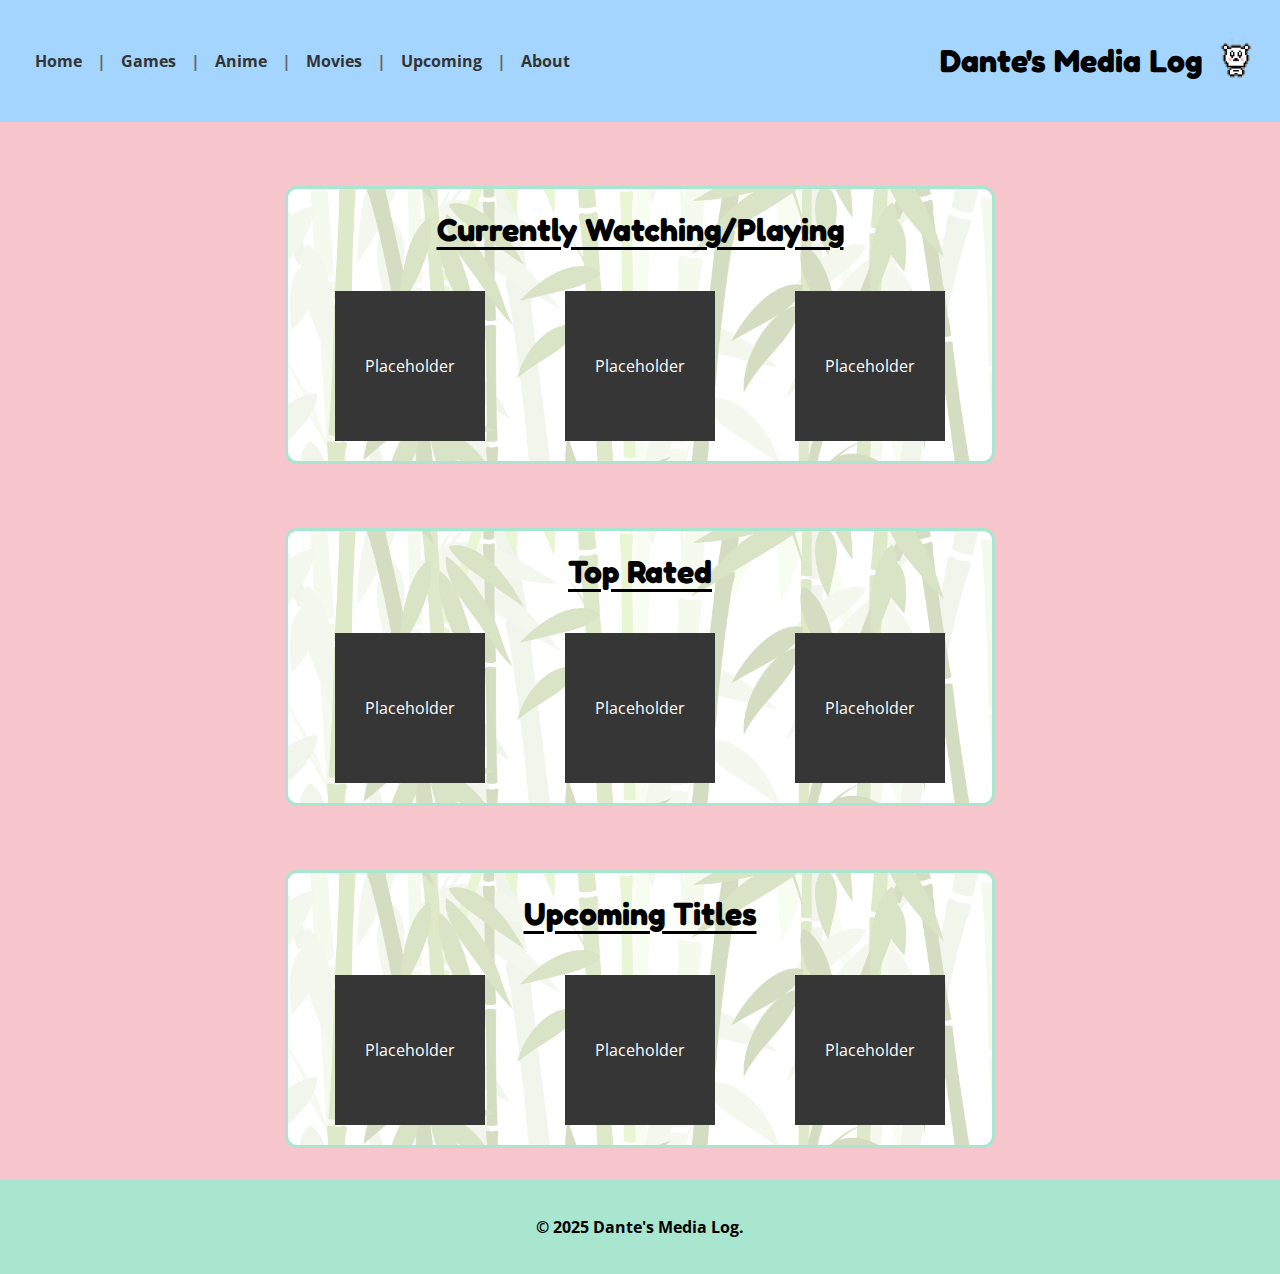
<file: index.html>
<!DOCTYPE html>
<html lang="en">
<head>
    <meta charset="UTF-8">
    <meta name="viewport" content="width=device-width, initial-scale=1.0">
    <title>Dante's Media Log</title>
    <link rel="stylesheet" href="styles.css">
    <link rel="icon" type="image/png" href="favicon.png">
    <link rel="preconnect" href="https://fonts.googleapis.com">
    <link rel="preconnect" href="https://fonts.gstatic.com" crossorigin>
    <link href="https://fonts.googleapis.com/css2?family=Fredoka:wght@300..700&display=swap" rel="stylesheet">
    <link href="https://fonts.googleapis.com/css2?family=Fredoka:wght@300..700&family=Open+Sans:ital,wght@0,300..800;1,300..800&display=swap" rel="stylesheet">
</head>
<body>
    <header>
        <section class="nav-toggle">
            <button id="menu-toggle" aria-label="Toggle menu">&#9776;</button>
        </section>

        <nav class="nav-links" id="nav-menu">
            <button id="close-menu" aria-label="Close menu">&times;</button>
            <a href="./index.html">Home</a>
            <a href="./pages/games.html">Games</a>
            <a href="./pages/anime.html">Anime</a>
            <a href="./pages/movies.html">Movies</a>
            <a href="./pages/upcoming.html">Upcoming</a>
            <a href="./pages/about.html">About</a>
        </nav>

        <section class="title-header">
            <h1>Dante's Media Log</h1>
            <img class="logo" src="pixelPanda.png" alt="Panda logo">
        </section>
    </header>

    <main>
        <section class="container current-media">
            <h1>Currently Watching/Playing</h1>
            <div class="placeholder-container">
                <div class="placeholder">
                    <p>Placeholder</p>
                    <p>Placeholder</p>
                    <p>Placeholder</p>
                </div>
            </div>
        </section>

        <section class="container top-rated">
            <h1>Top Rated</h1>
            <div class="placeholder-container">
                <div class="placeholder">
                    <p>Placeholder</p>
                    <p>Placeholder</p>
                    <p>Placeholder</p>
                </div>
            </div>
        </section>

        <section class="container upcoming-titles">
            <h1>Upcoming Titles</h1>
            <div class="placeholder-container">
                <div class="placeholder">
                    <p>Placeholder</p>
                    <p>Placeholder</p>
                    <p>Placeholder</p>
                </div>
            </div>
        </section>
    </main>

    <footer>
        <p>&copy; 2025 Dante's Media Log.</p>
    </footer>

    <script src="./pages/page-script.js"></script>
</body>
</html>
</file>
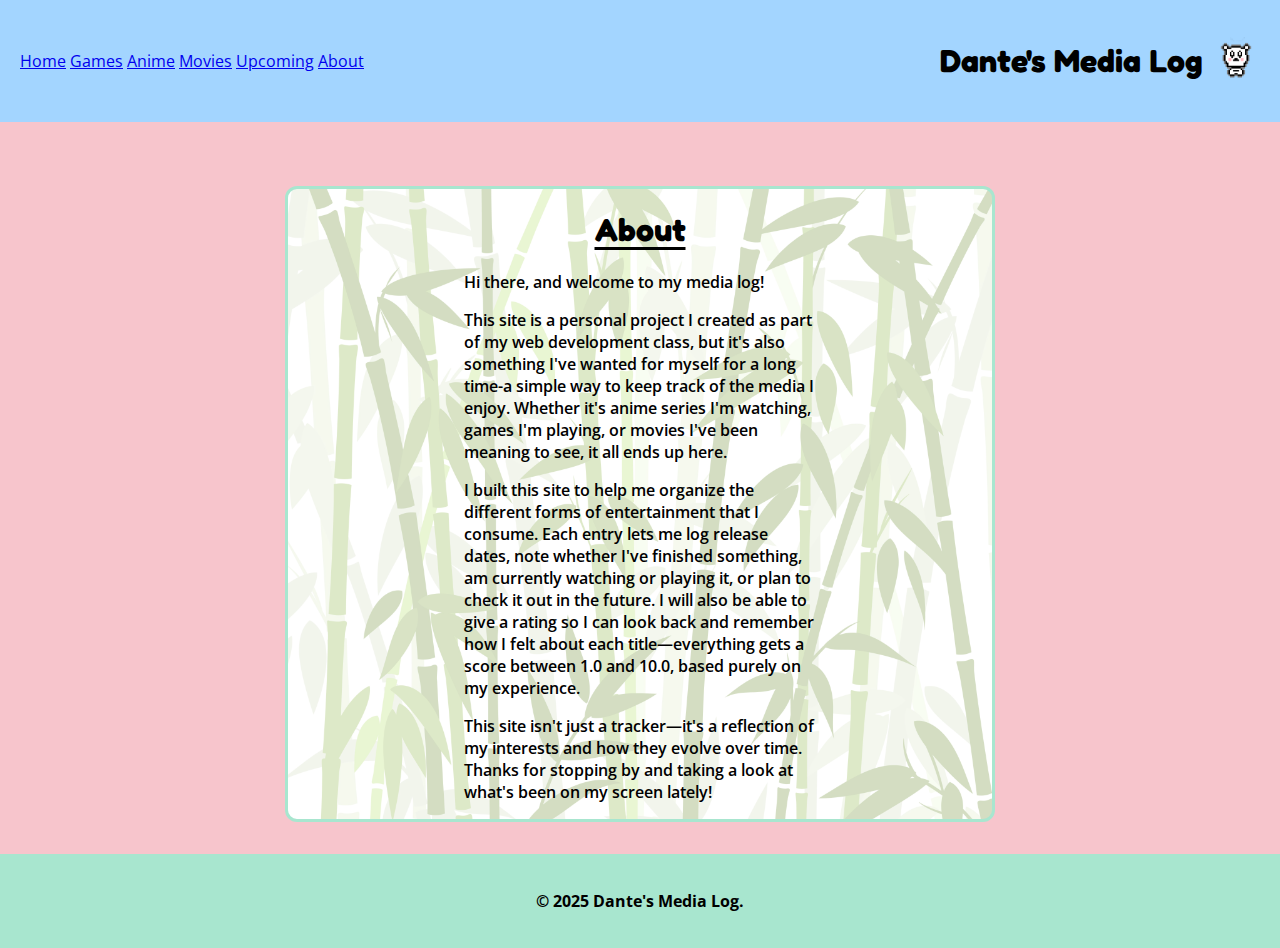
<file: pages/about.html>
<!DOCTYPE html>
<html lang="en">
<head>
    <meta charset="UTF-8">
    <meta name="viewport" content="width=device-width, initial-scale=1.0">
    <title>About | Dante's Media Log</title>
    <link rel="stylesheet" href="../styles.css">
    <link rel="icon" type="image/png" href="../favicon.png">
    <link rel="preconnect" href="https://fonts.googleapis.com">
    <link rel="preconnect" href="https://fonts.gstatic.com" crossorigin>
    <link href="https://fonts.googleapis.com/css2?family=Fredoka:wght@300..700&display=swap" rel="stylesheet">
    <link href="https://fonts.googleapis.com/css2?family=Fredoka:wght@300..700&family=Open+Sans:ital,wght@0,300..800;1,300..800&display=swap" rel="stylesheet">
</head>
<body>
    <header>
        <section class="nav-links">
            <a href="../index.html">Home</a>
            <a href="./games.html">Games</a>
            <a href="./anime.html">Anime</a>
            <a href="./movies.html">Movies</a>
            <a href="./upcoming.html">Upcoming</a>
            <a href="./about.html">About</a>
        </section>

        <section class="title-header">
            <h1>Dante's Media Log</h1>
            <img class="logo" src="../pixelPanda.png" alt="Panda logo">
        </section>
    </header>

    <main>
        <section class="container about-page">
            <h1>About</h1>
            <div class="about-text">
                <p>Hi there, and welcome to my media log!</p>
                <p>
                    This site is a personal project I created as part of my web development class, but it's also something I've wanted for myself for a long time-a simple way to keep track of the media I enjoy. 
                    Whether it's anime series I'm watching, games I'm playing, or movies I've been meaning to see, it all ends up here.
                </p>
                <p>
                    I built this site to help me organize the different forms of entertainment that I consume. 
                    Each entry lets me log release dates, note whether I've finished something, am currently watching or playing it, or plan to check it out in the future. 
                    I will also be able to give a rating so I can look back and remember how I felt about each title—everything gets a score between 1.0 and 10.0, based purely on my experience. 
                </p>
                <p>
                    This site isn't just a tracker—it's a reflection of my interests and how they evolve over time. Thanks for stopping by and taking a look at what's been on my screen lately!
                </p>
            </div>
        </section>
    </main>

    <footer>
        <p>&copy; 2025 Dante's Media Log.</p>
    </footer>
</body>
</html>
</file>
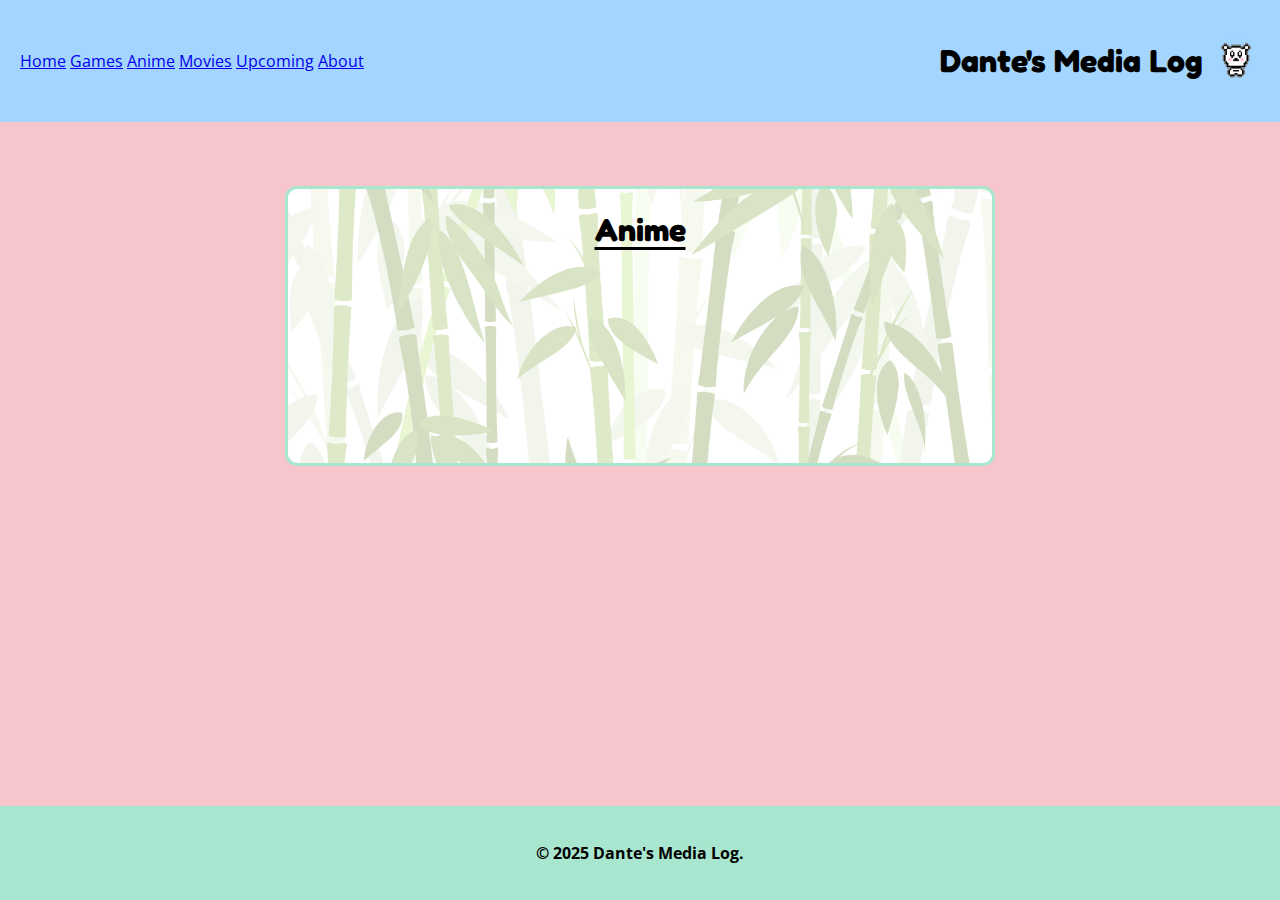
<file: pages/anime.html>
<!DOCTYPE html>
<html lang="en">
<head>
    <meta charset="UTF-8">
    <meta name="viewport" content="width=device-width, initial-scale=1.0">
    <title>Anime | Dante's Media Log</title>
    <link rel="stylesheet" href="../styles.css">
    <link rel="icon" type="image/png" href="../favicon.png">
    <link rel="preconnect" href="https://fonts.googleapis.com">
    <link rel="preconnect" href="https://fonts.gstatic.com" crossorigin>
    <link href="https://fonts.googleapis.com/css2?family=Fredoka:wght@300..700&display=swap" rel="stylesheet">
    <link href="https://fonts.googleapis.com/css2?family=Fredoka:wght@300..700&family=Open+Sans:ital,wght@0,300..800;1,300..800&display=swap" rel="stylesheet">
</head>
<body>
    <header>
        <section class="nav-links">
            <a href="../index.html">Home</a>
            <a href="./games.html">Games</a>
            <a href="./anime.html">Anime</a>
            <a href="./movies.html">Movies</a>
            <a href="./upcoming.html">Upcoming</a>
            <a href="./about.html">About</a>
        </section>

        <section class="title-header">
            <h1>Dante's Media Log</h1>
            <img class="logo" src="../pixelPanda.png" alt="Panda logo">
        </section>
    </header>

    <main>
        <section class="container upcoming-list">
            <h1>Anime</h1>
        </section>
    </main>

    <footer>
        <p>&copy; 2025 Dante's Media Log.</p>
    </footer>
</body>
</html>
</file>
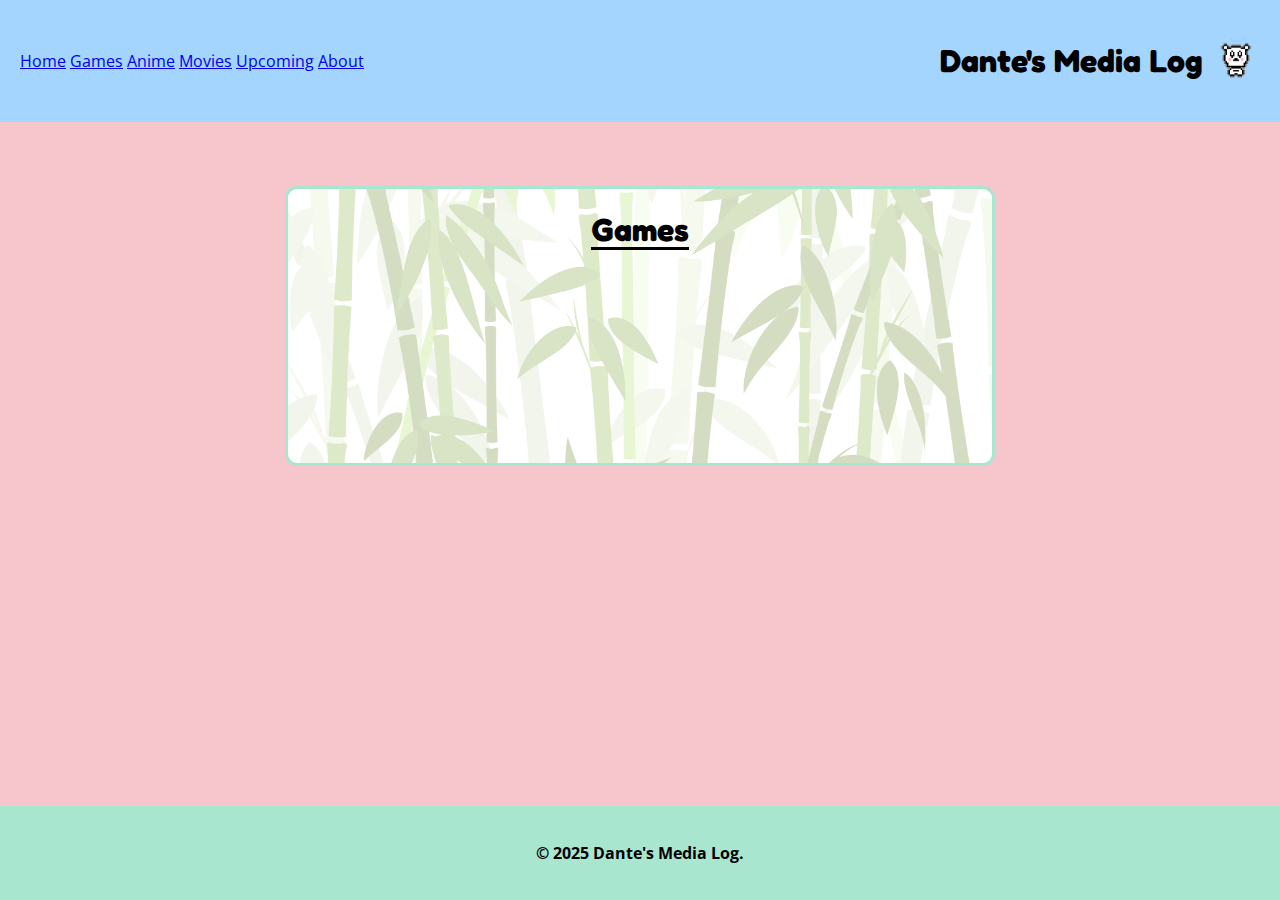
<file: pages/games.html>
<!DOCTYPE html>
<html lang="en">
<head>
    <meta charset="UTF-8">
    <meta name="viewport" content="width=device-width, initial-scale=1.0">
    <title>Games | Dante's Media Log</title>
    <link rel="stylesheet" href="../styles.css">
    <script src="./page-script.js"></script>
    <link rel="icon" type="image/png" href="../favicon.png">
    <link rel="preconnect" href="https://fonts.googleapis.com">
    <link rel="preconnect" href="https://fonts.gstatic.com" crossorigin>
    <link href="https://fonts.googleapis.com/css2?family=Fredoka:wght@300..700&display=swap" rel="stylesheet">
    <link href="https://fonts.googleapis.com/css2?family=Fredoka:wght@300..700&family=Open+Sans:ital,wght@0,300..800;1,300..800&display=swap" rel="stylesheet">
</head>
<body>
    <header>
        <section class="nav-links">
            <a href="../index.html">Home</a>
            <a href="./games.html">Games</a>
            <a href="./anime.html">Anime</a>
            <a href="./movies.html">Movies</a>
            <a href="./upcoming.html">Upcoming</a>
            <a href="./about.html">About</a>
        </section>

        <section class="title-header">
            <h1>Dante's Media Log</h1>
            <img class="logo" src="../pixelPanda.png" alt="Panda logo">
        </section>
    </header>

    <main>
        <section class="container games-list">
            <h1>Games</h1>
        </section>
    </main>

    <footer>
        <p>&copy; 2025 Dante's Media Log.</p>
    </footer>
</body>
</html>
</file>
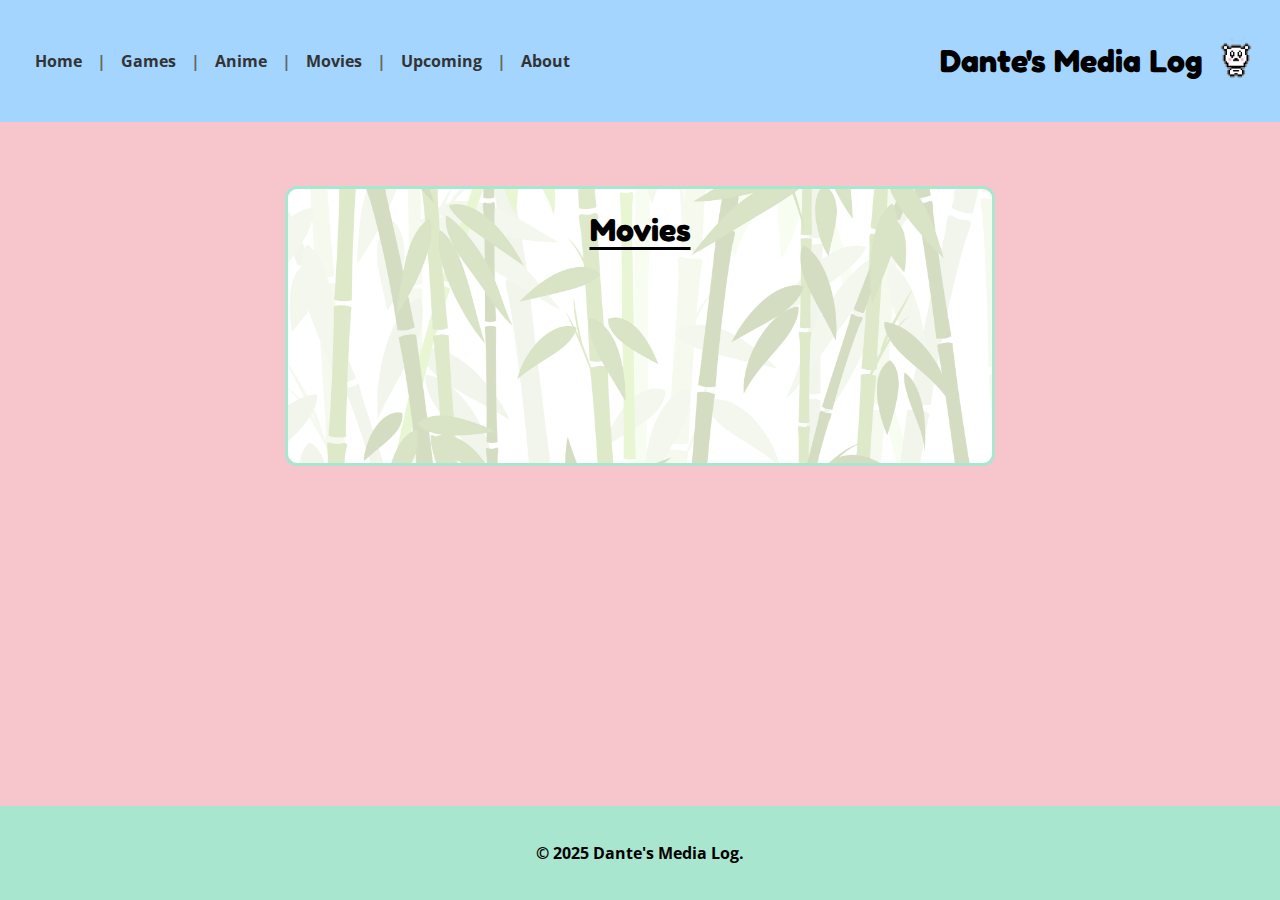
<file: pages/movies.html>
<!DOCTYPE html>
<html lang="en">
<head>
    <meta charset="UTF-8">
    <meta name="viewport" content="width=device-width, initial-scale=1.0">
    <title>Movies | Dante's Media Log</title>
    <link rel="stylesheet" href="../styles.css">
    <link rel="icon" type="image/png" href="../favicon.png">
    <link rel="preconnect" href="https://fonts.googleapis.com">
    <link rel="preconnect" href="https://fonts.gstatic.com" crossorigin>
    <link href="https://fonts.googleapis.com/css2?family=Fredoka:wght@300..700&display=swap" rel="stylesheet">
    <link href="https://fonts.googleapis.com/css2?family=Fredoka:wght@300..700&family=Open+Sans:ital,wght@0,300..800;1,300..800&display=swap" rel="stylesheet">
</head>
<body>
    <header>
        <section class="nav-toggle">
            <button id="menu-toggle" aria-label="Toggle menu">&#9776;</button>
        </section>

        <section class="nav-links" id="nav-menu">
            <button id="close-menu" aria-label="Close menu">&times;</button>
            <a href="../index.html">Home</a>
            <a href="./games.html">Games</a>
            <a href="./anime.html">Anime</a>
            <a href="./movies.html">Movies</a>
            <a href="./upcoming.html">Upcoming</a>
            <a href="./about.html">About</a>
        </section>

        <section class="title-header">
            <h1>Dante's Media Log</h1>
            <img class="logo" src="../pixelPanda.png" alt="Panda logo">
        </section>
    </header>

    <main>
        <section class="container movies-list">
            <h1>Movies</h1>
        </section>
    </main>

    <footer>
        <p>&copy; 2025 Dante's Media Log.</p>
    </footer>
    <script src="./page-script.js"></script>
</body>
</html>
</file>
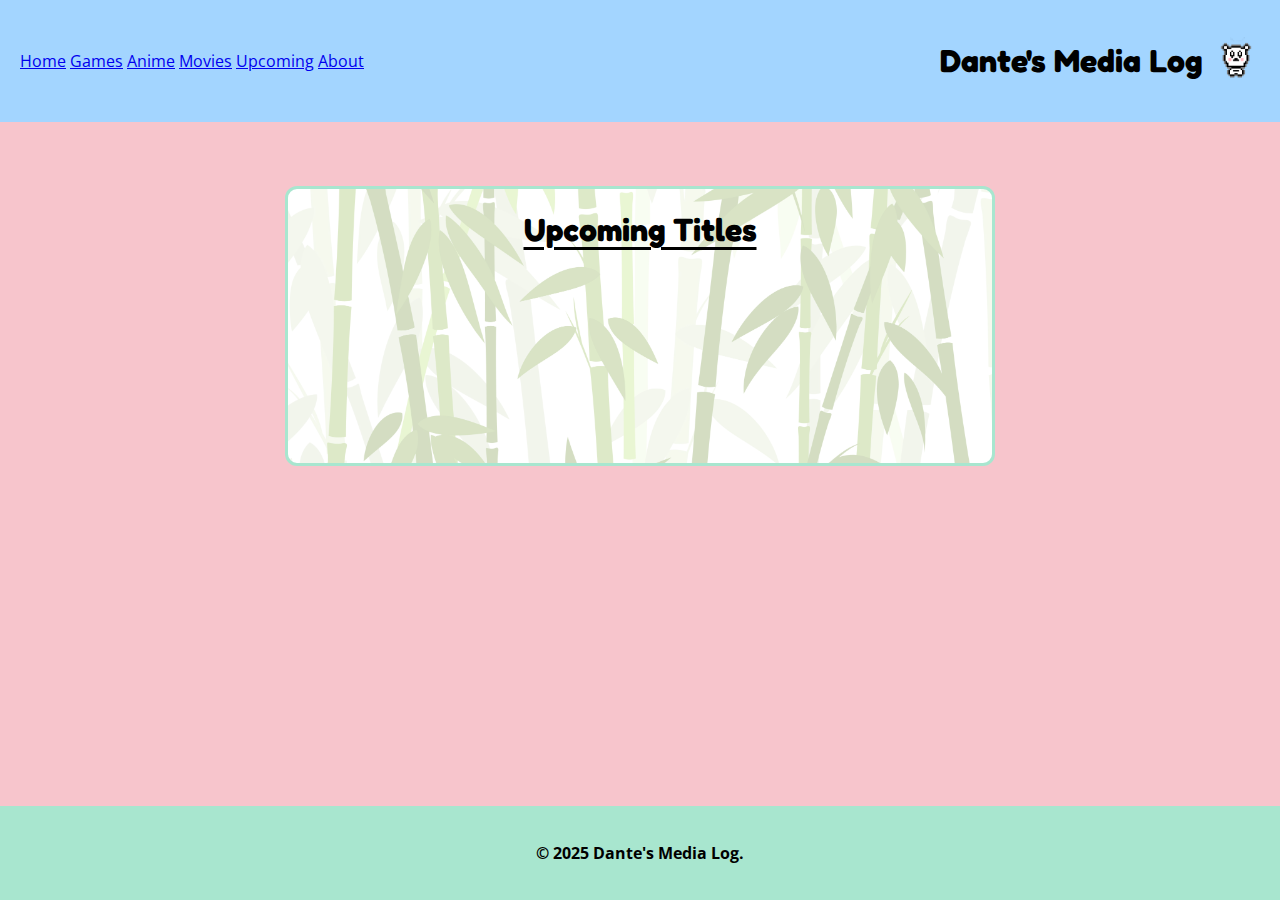
<file: pages/upcoming.html>
<!DOCTYPE html>
<html lang="en">
<head>
    <meta charset="UTF-8">
    <meta name="viewport" content="width=device-width, initial-scale=1.0">
    <title>Dante's Media Log</title>
    <link rel="stylesheet" href="../styles.css">
    <link rel="icon" type="image/png" href="../favicon.png">
    <link rel="preconnect" href="https://fonts.googleapis.com">
    <link rel="preconnect" href="https://fonts.gstatic.com" crossorigin>
    <link href="https://fonts.googleapis.com/css2?family=Fredoka:wght@300..700&display=swap" rel="stylesheet">
    <link href="https://fonts.googleapis.com/css2?family=Fredoka:wght@300..700&family=Open+Sans:ital,wght@0,300..800;1,300..800&display=swap" rel="stylesheet">
</head>
<body>
    <header>
        <section class="nav-links">
            <a href="../index.html">Home</a>
            <a href="./games.html">Games</a>
            <a href="./anime.html">Anime</a>
            <a href="./movies.html">Movies</a>
            <a href="./upcoming.html">Upcoming</a>
            <a href="./about.html">About</a>
        </section>

        <section class="title-header">
            <h1>Dante's Media Log</h1>
            <img class="logo" src="../pixelPanda.png" alt="Panda logo">
        </section>
    </header>

    <main>
        <section class="container upcoming-list">
            <h1>Upcoming Titles</h1>
        </section>
    </main>

    <footer>
        <p>&copy; 2025 Dante's Media Log.</p>
    </footer>
</body>
</html>
</file>
<file: styles.css>
html {
    overflow-y: scroll;
}

html, body {
  height: 100%;
  margin: 0;
  padding: 0;
}

body {
    display: flex;
    flex-direction: column;
    min-height: 100vh;
    font-family: 'Open Sans', sans-serif;
}

header {
    background-color: #a3d5ff;
    display: flex;
    justify-content: space-between;
    align-items: center;
    padding: 20px;
    gap: 20px;
}

main {
    flex: 1;
    background-color: #f7c5cc;
}

footer {
    background-color: #a8e6cf;
    padding: 20px;
    text-align: center;
    font-weight: bold;
}

.nav-toggle {
    display: none;
    z-index: 1001;
}

#menu-toggle {
    font-size: 28px;
    background: none;
    border: none;
    cursor: pointer;
}

#menu-toggle.hamburger-hidden {
    display: none;
}

#nav-menu {
    display: flex;
    flex-direction: row;
    align-items: center;
    flex-wrap: wrap;
    gap: 0;
}

#nav-menu a {
    text-decoration: none;
    color: #333333;
    font-weight: bold;
    margin-left: 15px;
}

#nav-menu a:not(:first-of-type)::before {
    content: "|";
    margin-right: 15px;
    color: #666666;
}

#nav-menu a:hover {
    color: #f7c5cc;
}

#close-menu {
    display: none;
    font-size: 28px;
    background: none;
    border: none;
    cursor: pointer;
    color: #333333;
    padding: 0;
    line-height: 1;
}

@media (max-width: 600px) {
    .nav-toggle {
        display: block;
        padding-left: 20px;
    }

    #nav-menu {
        position: fixed;
        top: 0;
        left: 0;
        height: 100vh;
        width: 250px;
        background-color: #a3d5ff;
        padding: 20px;
        z-index: 1000;
        transform: translateX(-100%);
        transition: transform 0.3s ease-in-out;
        display: flex;
        flex-direction: column;
        gap: 15px;
        align-items: flex-start;
    }

    #nav-menu.sidebar-open {
        transform: translateX(0);
    }

    #nav-menu a {
        width: 100%;
        padding: 10px 0;
        margin-left: 0;
        text-align: left;
        text-decoration: underline;
    }

    #nav-menu a:not(:first-of-type)::before {
        display: none;
    }

    #close-menu {
        display: block;
        align-self: flex-end;
        background-color: transparent;
    }
}

.title-header {
    display: flex;
    align-items: center;
    gap: 10px;
}

.title-header h1 {
    font-family: 'Fredoka', sans-serif;
}

.title-header .logo{
    width: 48px;
    height: auto;
}

.container {
    background-color: rgba(255, 255, 255, 0.75);
    background-image: url("./bamboo.jpg");
    background-size: cover;
    background-position: center;
    background-blend-mode: lighten;
    width: 55%;
    height: fit-content;
    margin-left: auto;
    margin-right: auto;
    margin-top: 64px;
    margin-bottom: 32px;
    border-radius: 12px;
    border-color: #a8e6cf;
    border-style: solid;
}

.container h1 {
    text-align: center;
    font-family: 'Fredoka', sans-serif;
    text-decoration: underline;
    text-underline-offset: 6px;
}

.container.upcoming-list, .container.movies-list,
.container.anime-list, .container.games-list,
.container.about-page {
    min-height: 40%;
}

.placeholder {
    display: flex;
    justify-content: space-between;
    align-items: center;
    flex-wrap: wrap;
    gap: 80px;
    padding: 20px;
}

.placeholder-container {
    min-width: 50%;
    display: flex;
    justify-content: center;
    margin-left: auto;
    margin-right: auto;
}

.placeholder p {
    background-color: #363636;
    color: white;
    width: 150px;
    height: 150px;
    display: flex;
    justify-content: center;
    align-items: center;
    margin: 0;
}

.about-text p {
    display: flex;
    flex-wrap: wrap;
    max-width: 50%;
    margin-left: auto;
    margin-right: auto;
    font-weight: 600;
}
</file>
